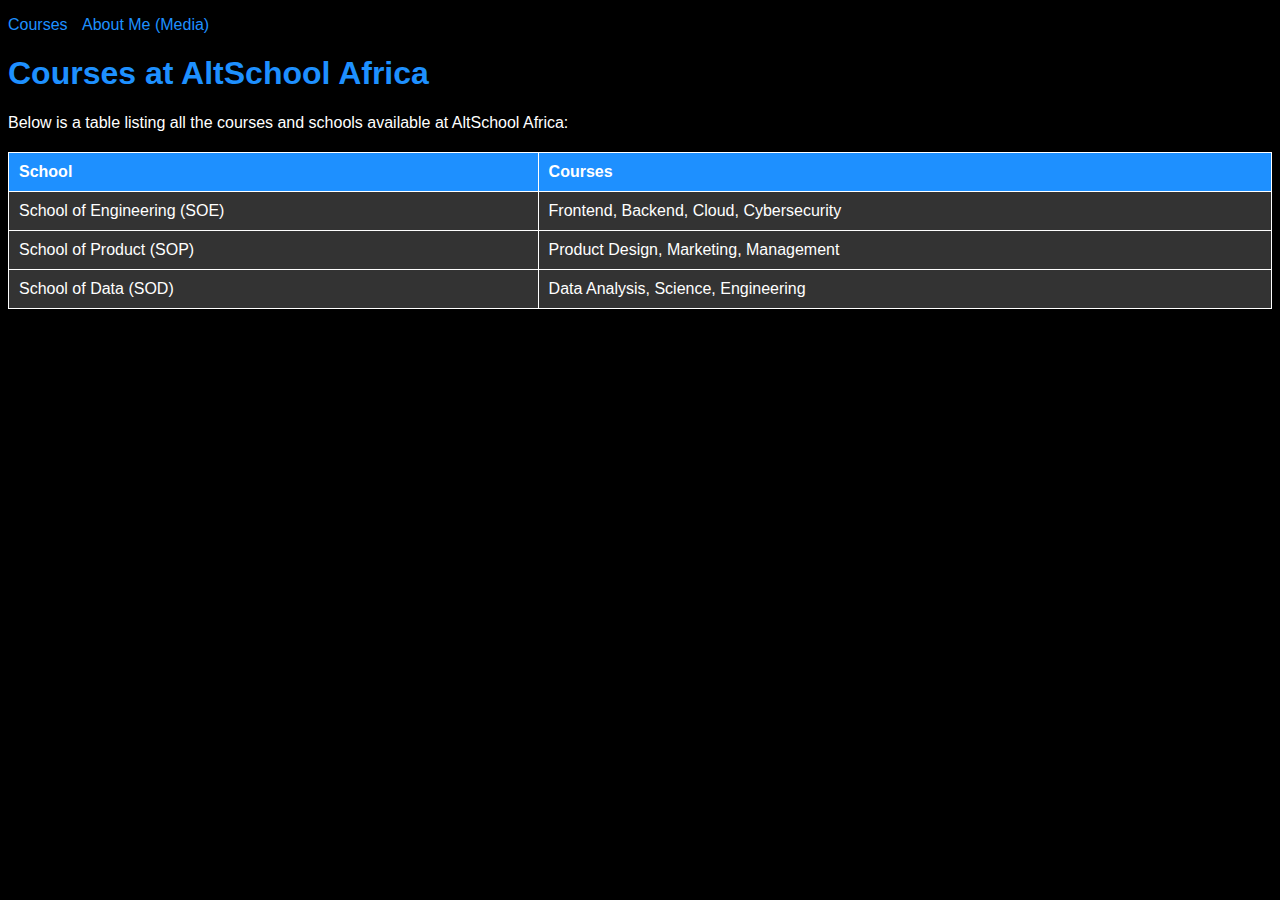
<file: table.html>
<!DOCTYPE html>
<html lang="en">
<head>
    <meta charset="UTF-8">
    <meta name="viewport" content="width=device-width, initial-scale=1.0">
    <title>AltSchool Courses</title>
    <link rel="stylesheet" href="styles.css">
</head>
<body>
    <nav>
        <ul>
            <li><a href="table.html">Courses</a></li>
            <li><a href="index.html">About Me (Media)</a></li>
        </ul>
    </nav>

    <section>
        <h1>Courses at AltSchool Africa</h1>
        <p>Below is a table listing all the courses and schools available at AltSchool Africa:</p>
        <table>
            <thead>
                <tr>
                    <th>School</th>
                    <th>Courses</th>
                </tr>
            </thead>
            <tbody>
                <tr>
                    <td>School of Engineering (SOE)</td>
                    <td>Frontend, Backend, Cloud, Cybersecurity</td>
                </tr>
                <tr>
                    <td>School of Product (SOP)</td>
                    <td>Product Design, Marketing, Management</td>
                </tr>
                <tr>
                    <td>School of Data (SOD)</td>
                    <td>Data Analysis, Science, Engineering</td>
                </tr>
            </tbody>
        </table>
    </section>
</body>
</html>
</file>
<file: styles.css>
body {
    font-family: Arial, sans-serif;
    background-color: #000;
    color: #fff;
}

nav ul {
    list-style-type: none;
    padding: 0;
}

nav ul li {
    display: inline;
    margin-right: 10px;
}

a {
    color: #1e90ff;
    text-decoration: none;
}

a:hover {
    text-decoration: underline;
}

h1, h2 {
    color: #1e90ff;
}

table {
    width: 100%;
    border-collapse: collapse;
    margin-top: 20px;
}

th, td {
    border: 1px solid #fff;
    padding: 10px;
    text-align: left;
}

th {
    background-color: #1e90ff;
    color: #fff;
}

td {
    background-color: #333;
}

picture img {
    width: 100%;
    height: auto;
}

video, audio {
    margin-top: 20px;
    display: block;
    width: 100%;
}
</file>
